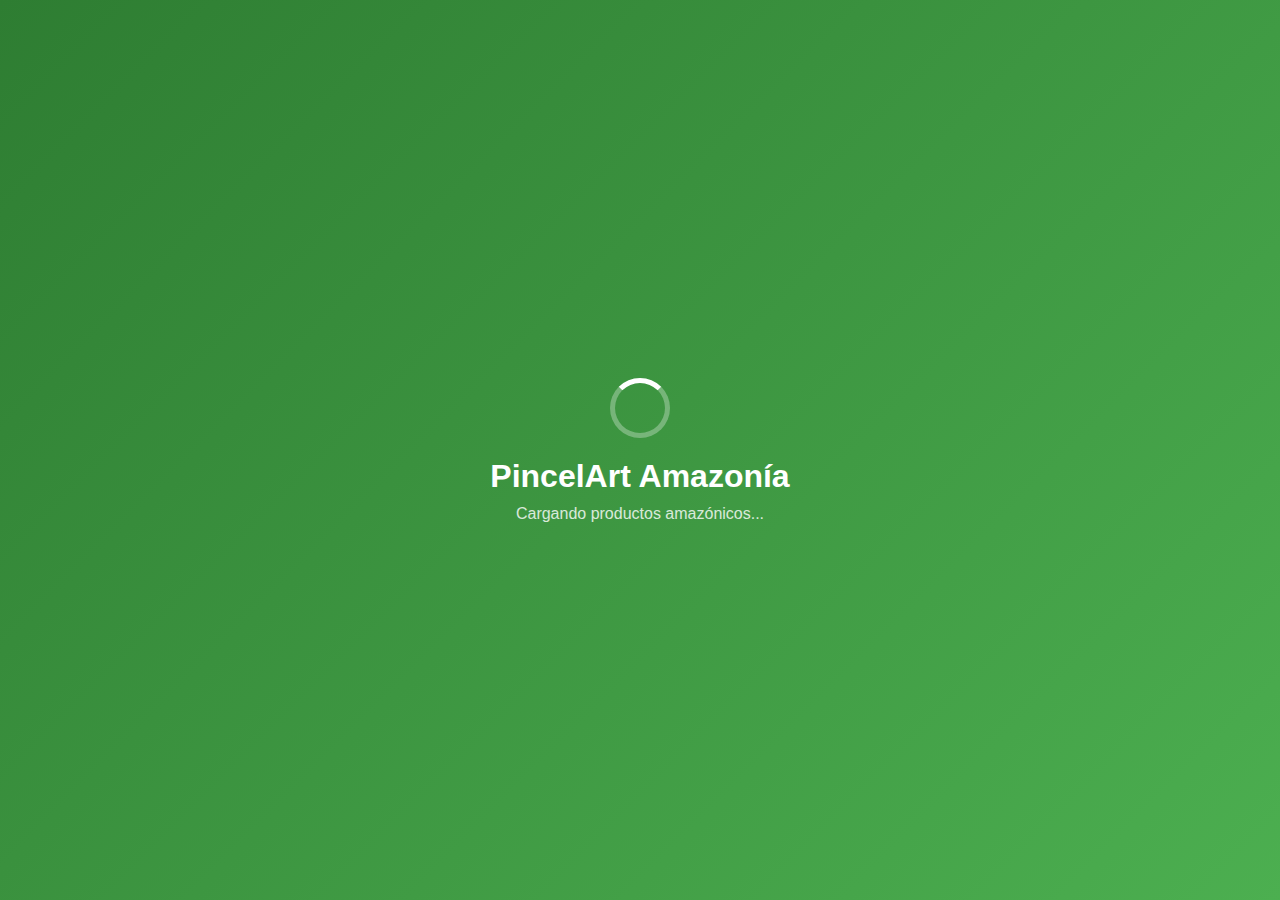
<file: index.html>
<!DOCTYPE html>
<html lang="es">
<head>
    <meta charset="UTF-8">
    <meta name="viewport" content="width=device-width, initial-scale=1.0">
    <title>PincelArt - Redirigiendo...</title>
    <style>
        body {
            margin: 0;
            padding: 0;
            background: linear-gradient(135deg, #2e7d32, #4caf50);
            display: flex;
            justify-content: center;
            align-items: center;
            height: 100vh;
            font-family: 'Arial', sans-serif;
        }
        
        .loading-container {
            text-align: center;
            color: white;
        }
        
        .loading-spinner {
            width: 50px;
            height: 50px;
            border: 5px solid rgba(255, 255, 255, 0.3);
            border-top: 5px solid white;
            border-radius: 50%;
            animation: spin 1s linear infinite;
            margin: 0 auto 20px;
        }
        
        @keyframes spin {
            0% { transform: rotate(0deg); }
            100% { transform: rotate(360deg); }
        }
        
        h1 {
            margin: 0;
            font-size: 2rem;
        }
        
        p {
            margin: 10px 0 0 0;
            opacity: 0.8;
        }
    </style>
</head>
<body>
    <div class="loading-container">
        <div class="loading-spinner"></div>
        <h1>PincelArt Amazonía</h1>
        <p>Cargando productos amazónicos...</p>
                        </div>
                        
    <script>
        // Redirigir automáticamente a la página principal
        setTimeout(() => {
            window.location.href = 'main.html';
        }, 2000);
    </script>
</body>
</html>
</file>
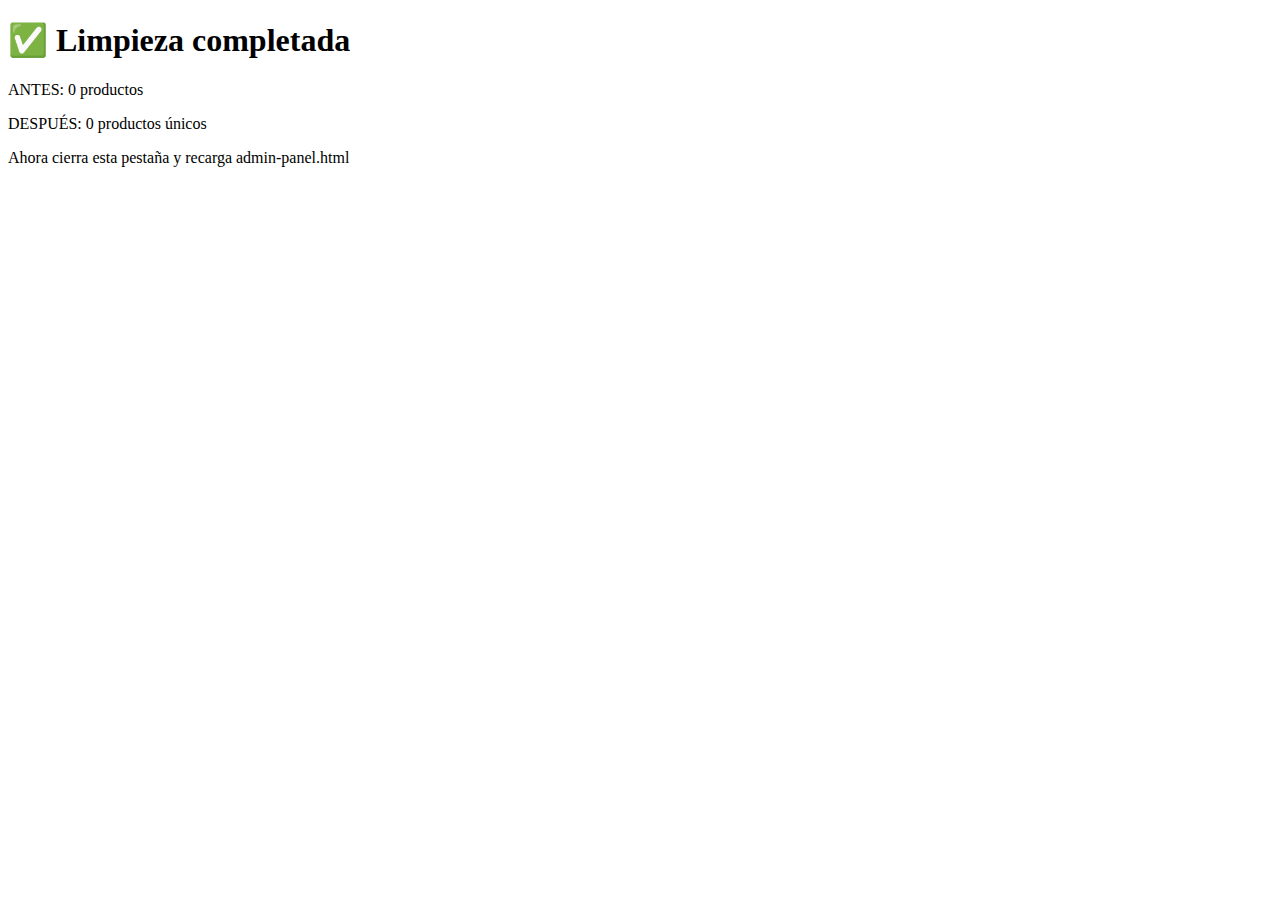
<file: limpiar-ahora.html>
<!DOCTYPE html>
<html>
<head>
    <title>Limpiar Duplicados</title>
</head>
<body>
    <h1>Limpiando duplicados...</h1>
    <p>Puedes cerrar esta página cuando termine.</p>
    
    <script>
        const productos = JSON.parse(localStorage.getItem('pincelart_productos')) || [];
        console.log('ANTES:', productos.length);
        
        const unicos = productos.filter((v, i) => productos.findIndex(p => p.id === v.id) === i);
        localStorage.setItem('pincelart_productos', JSON.stringify(unicos));
        
        console.log('DESPUÉS:', unicos.length, 'productos únicos');
        
        document.body.innerHTML = `
            <h1>✅ Limpieza completada</h1>
            <p>ANTES: ${productos.length} productos</p>
            <p>DESPUÉS: ${unicos.length} productos únicos</p>
            <p>Ahora cierra esta pestaña y recarga admin-panel.html</p>
        `;
    </script>
</body>
</html>
</file>
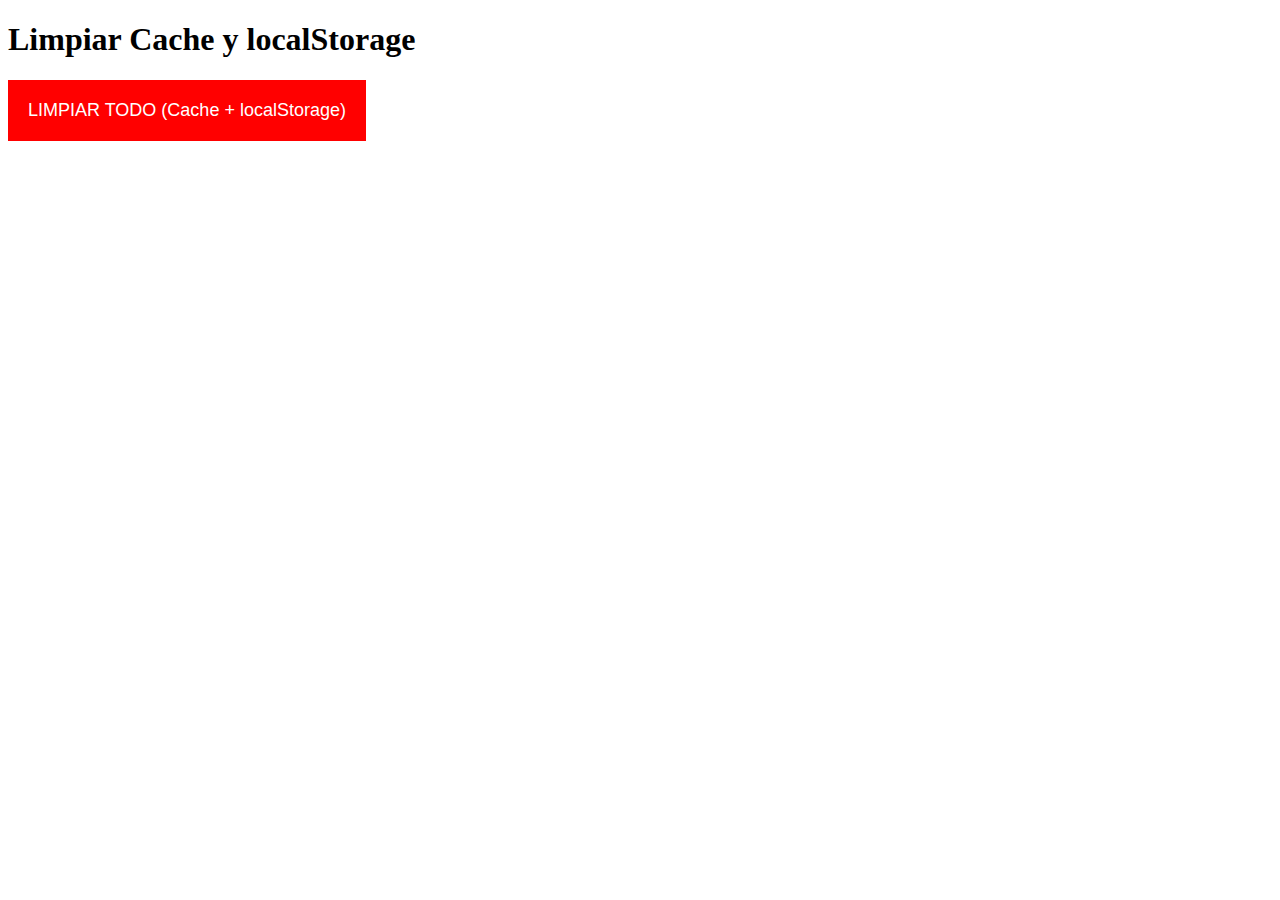
<file: limpiar-cache.html>
<!DOCTYPE html>
<html>
<head>
    <title>Limpiar Cache localStorage</title>
    <meta charset="UTF-8">
</head>
<body>
    <h1>Limpiar Cache y localStorage</h1>
    <button onclick="limpiarTodo()" style="padding: 20px; font-size: 18px; background: red; color: white; border: none; cursor: pointer;">
        LIMPIAR TODO (Cache + localStorage)
    </button>
    
    <script>
        function limpiarTodo() {
            // Limpiar localStorage
            localStorage.clear();
            
            alert('✅ localStorage limpiado. La página se recargará...');
            
            // Recargar página
            window.location.href = 'main.html';
        }
    </script>
</body>
</html>
</file>
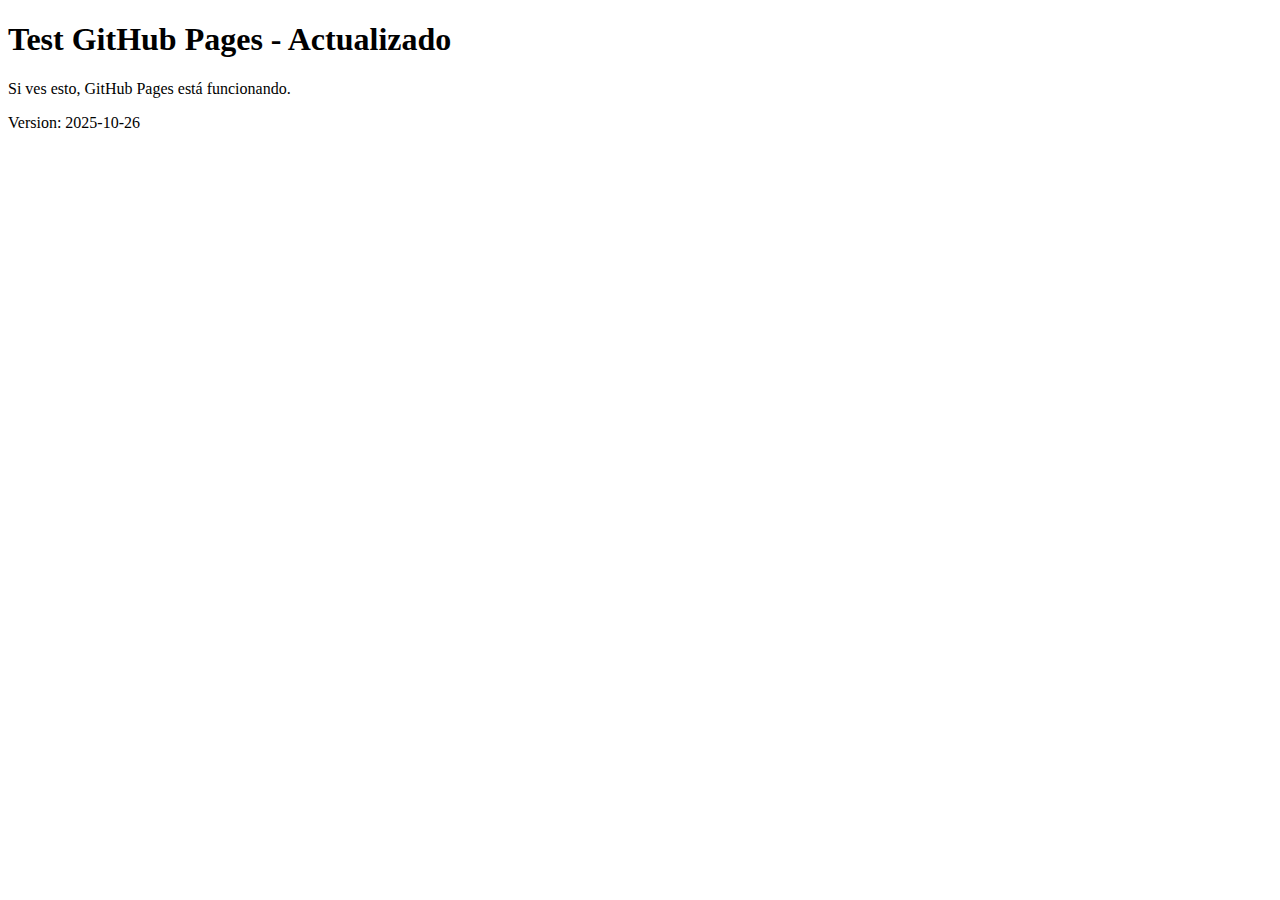
<file: test-github-pages.html>
<!DOCTYPE html>
<html>
<head>
    <title>Test GitHub Pages</title>
    <meta charset="UTF-8">
</head>
<body>
    <h1>Test GitHub Pages - Actualizado</h1>
    <p>Si ves esto, GitHub Pages está funcionando.</p>
    <p>Version: 2025-10-26</p>
</body>
</html>
</file>
